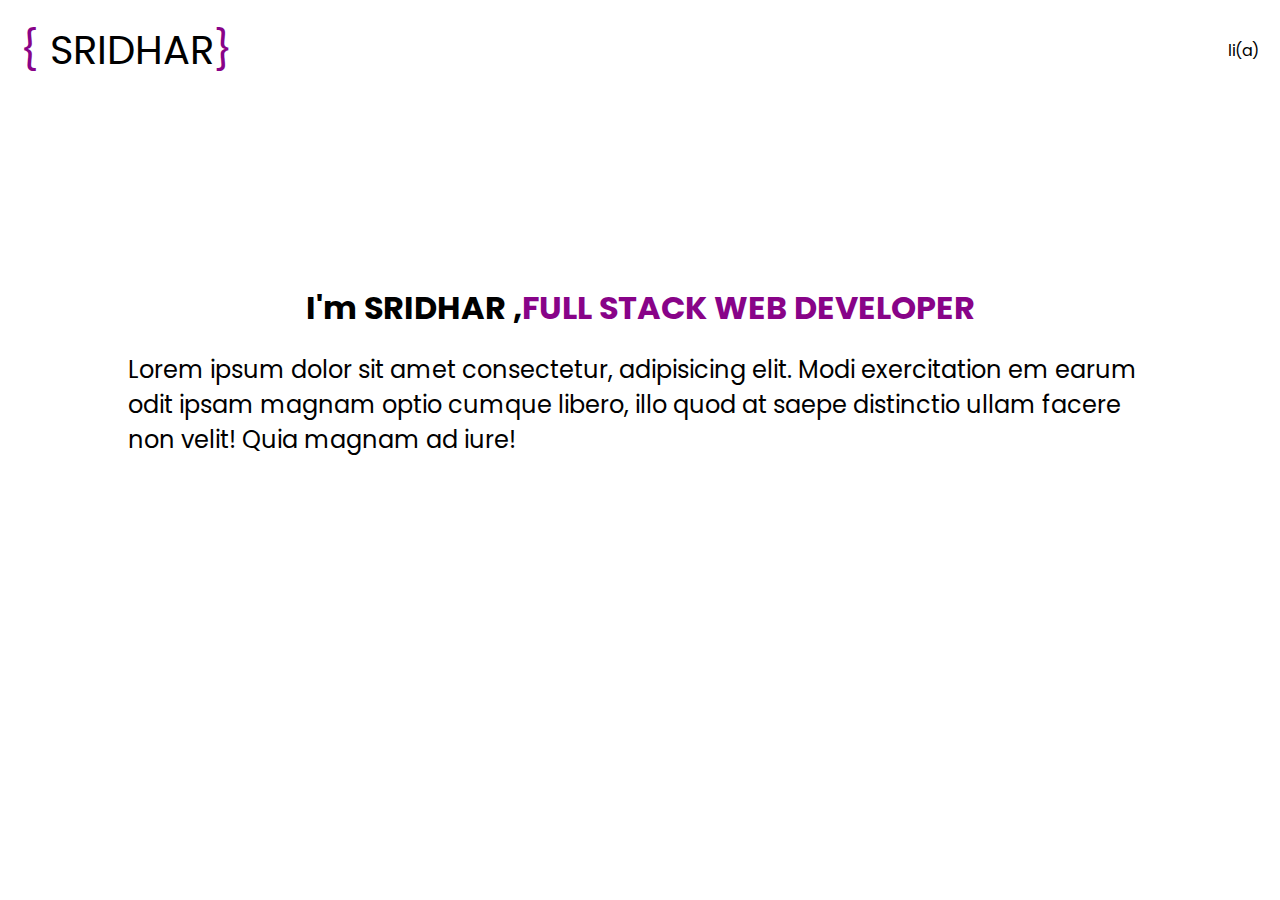
<file: CODE/html-css-poject/index.html>
<!DOCTYPE html>
<html lang="en">
<head>
    <meta charset="UTF-8">
    <meta name="viewport" content="width=device-width, initial-scale=1.0">
    <title>Protfolio</title>
    <link rel="stylesheet" href="style.css">
    <link rel="stylesheet" href="">
</head>
<body>

    <header>
        <div class="logo">
            <span class="brace">{</span> SRI<span class="orange">DHAR</span><span class="brace">}</span> 
        </div>
        <nav>
            <ul>
                li(a)
            </ul>
        </nav>
    </header>

    <main>
        <section id="banner">
            <h2>I'm SRIDHAR ,<span>FULL STACK WEB DEVELOPER</span></h2>
            <P>Lorem ipsum dolor sit amet consectetur, adipisicing elit. Modi exercitation
                em earum odit ipsam magnam optio cumque libero, illo quod at saepe distinctio ullam facere non velit! Quia magnam ad iure!</P>
        </section>
    </main>

    <footer></footer>
    
</body>
</html>
</file>
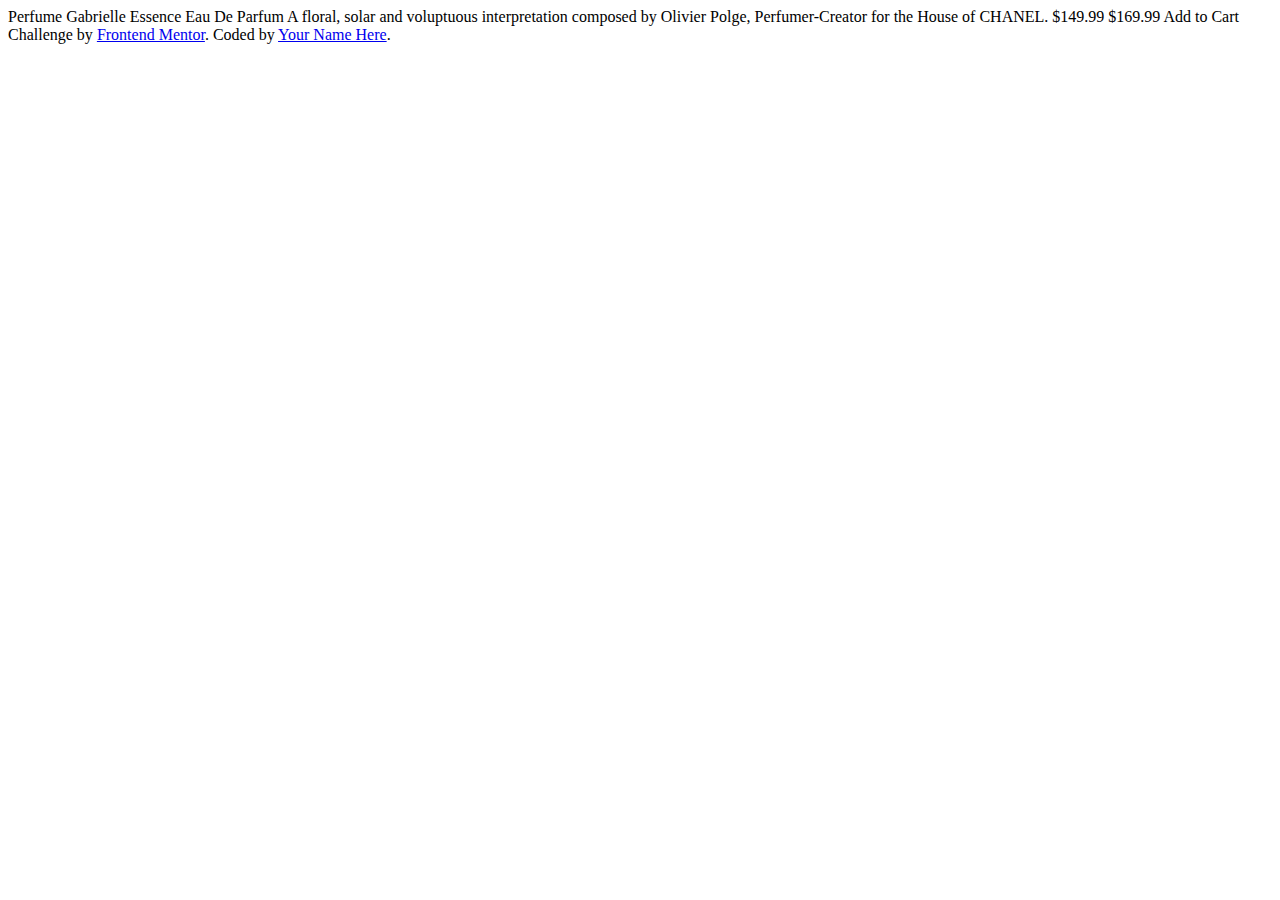
<file: CODE/html_task/index.html>
<!DOCTYPE html>
<html lang="en">
<head>
  <meta charset="UTF-8">
  <meta name="viewport" content="width=device-width, initial-scale=1.0"> <!-- displays site properly based on user's device -->
  
  <title>Frontend Mentor | Product preview card component</title>

  
</head>
<body>

  Perfume

  Gabrielle Essence Eau De Parfum

  A floral, solar and voluptuous interpretation composed by Olivier Polge, 
  Perfumer-Creator for the House of CHANEL.

  $149.99
  $169.99

  Add to Cart
  
  <div class="attribution">
    Challenge by <a href="https://www.frontendmentor.io?ref=challenge" target="_blank">Frontend Mentor</a>. 
    Coded by <a href="#">Your Name Here</a>.
  </div>
</body>
</html>
</file>
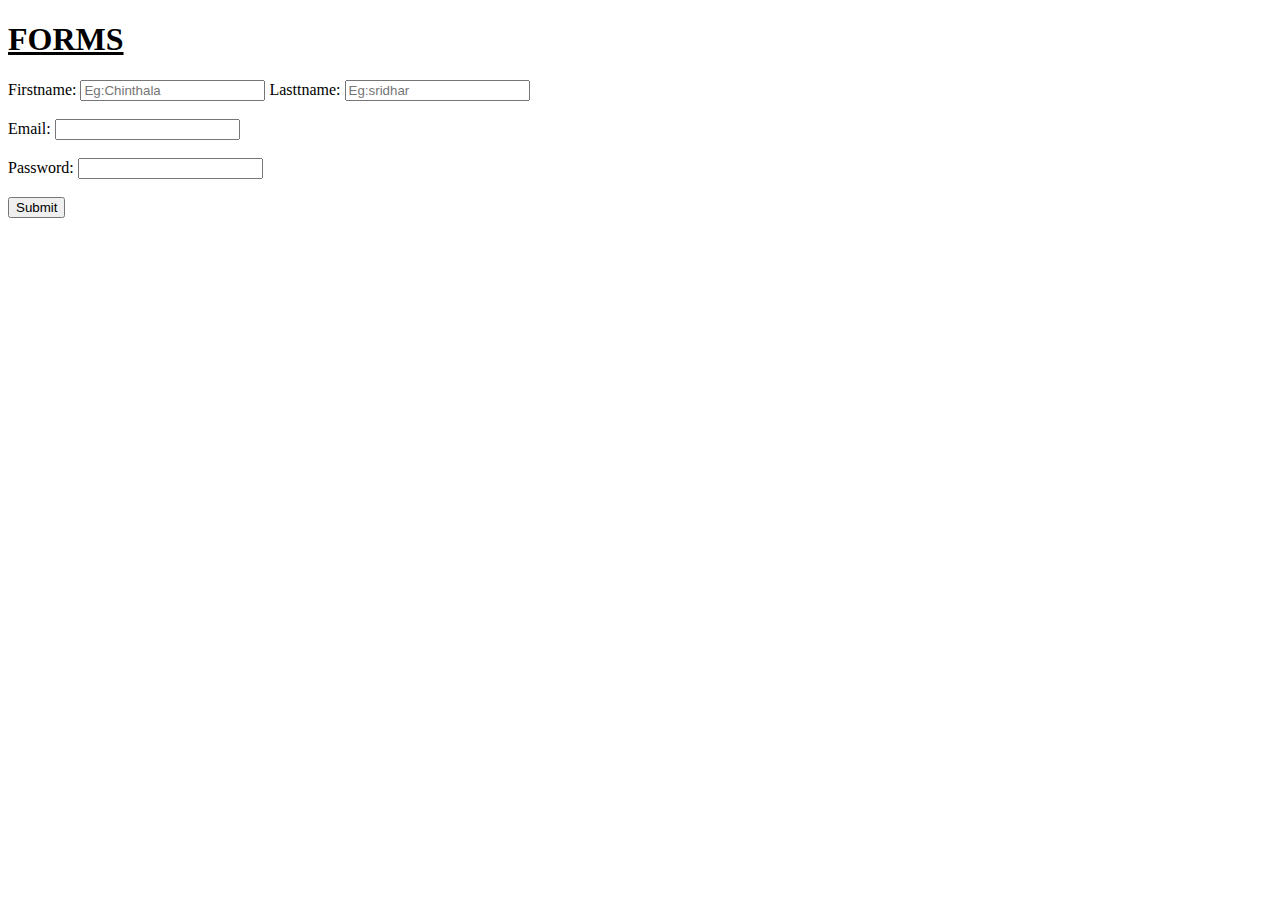
<file: CODE/basic_forms.html>
<!DOCTYPE html>
<html lang="en">
<head>
    <meta charset="UTF-8">
    <meta name="viewport" content="width=device-width, initial-scale=1.0">
    <title>FORMS</title>
</head>
<body>
    <h1><u>FORMS</u></h1>
    <form action="main.java">
        <div>
            <label for="inp">Firstname:</label>
        <input type="text" id="inp" placeholder="Eg:Chinthala">
        <label for="inp1">Lasttname:</label>
        <input type="text" id="inp1" placeholder="Eg:sridhar" na>
        </div>
        <div><br>
            <label for="em">Email:</label>
            <input type="email" id="em" name="a" value="">
        </div> <br>
        <div>
            <label for="pwd">Password:</label>
            <input type="password" id="pwd" name="p" >
        </div>
         <br><button>Submit</button>
    </form>
</body>
</html>
</file>
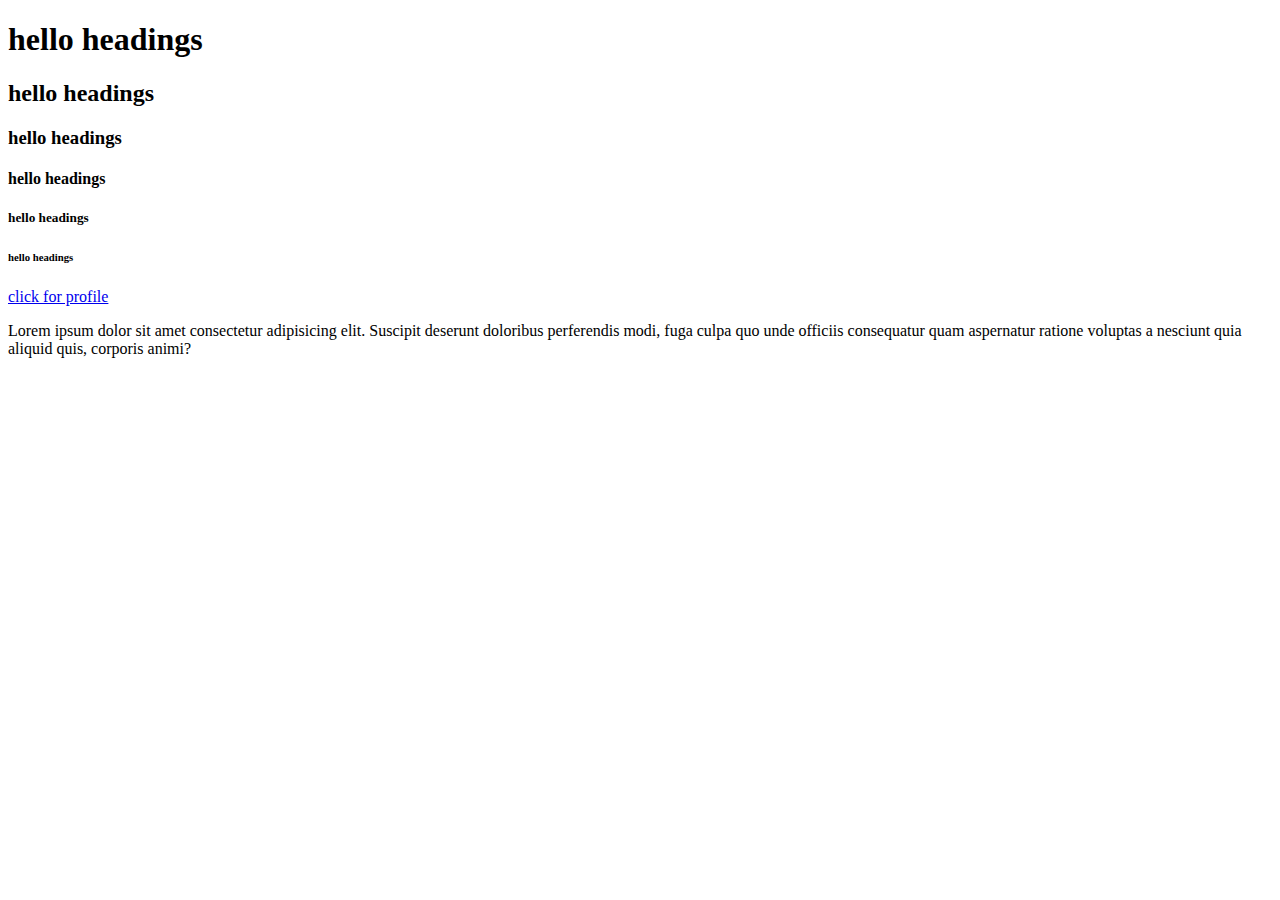
<file: CODE/headings.html>
<!DOCTYPE html>
<html lang="en">
<head>
    <meta charset="UTF-8">
    <meta name="viewport" content="width=device-width, initial-scale=1.0">
    <title>Headings</title>
</head>
<body>
    <!-- headings -->
     <h1>hello headings</h1>
     <h2>hello headings</h2>
     <h3>hello headings</h3>
     <h4>hello headings</h4>
     <h5>hello headings</h5>
     <h6>hello headings</h6>
     <a href="my profile.html">click for profile</a>
     <p> Lorem ipsum dolor sit amet consectetur adipisicing elit.
         Suscipit deserunt doloribus perferendis modi, fuga culpa 
         quo unde officiis consequatur quam aspernatur ratione 
        voluptas a nesciunt quia aliquid quis, corporis animi?</p>
        
</body>
</html>
</file>
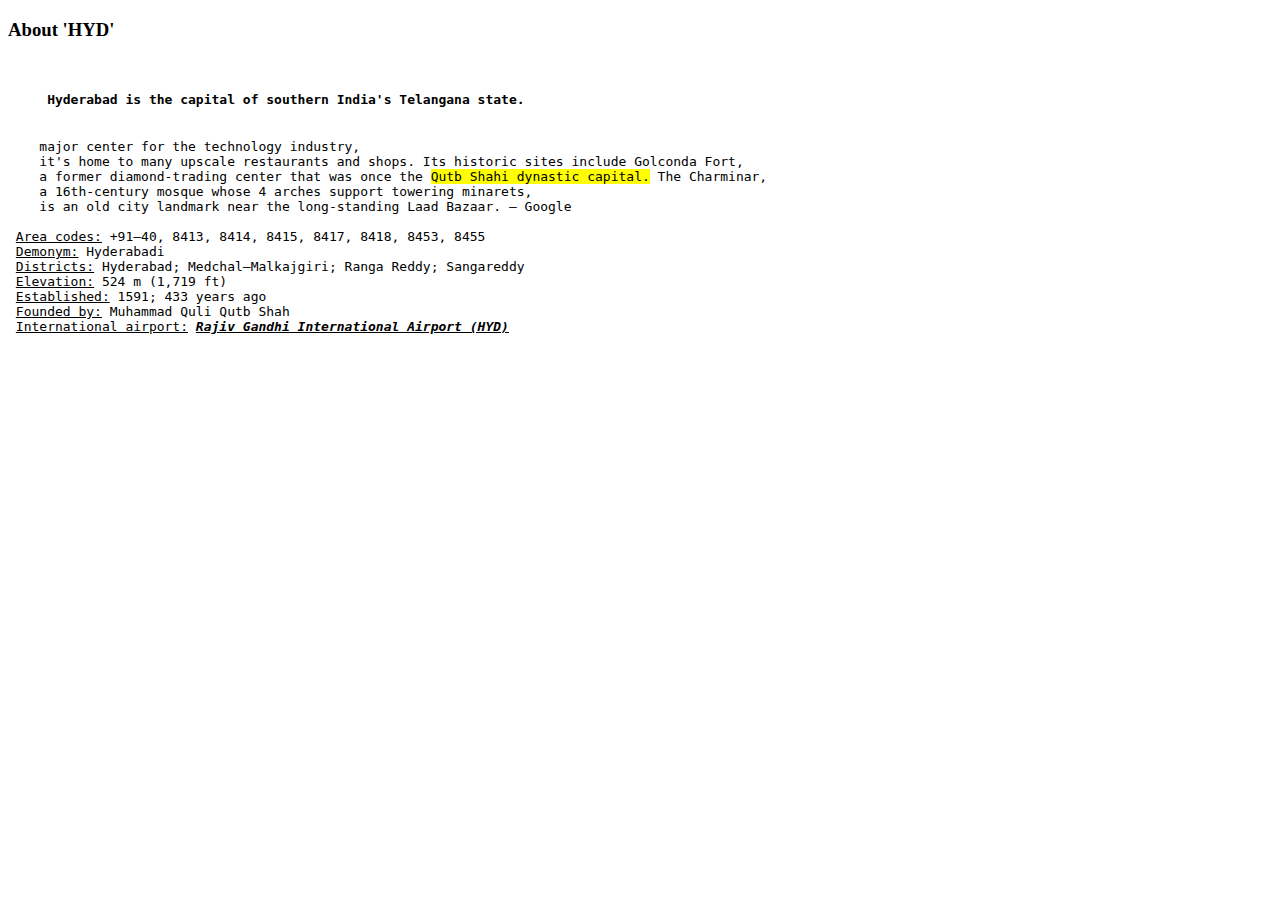
<file: CODE/hyderabad.html>
<!DOCTYPE html>
<html lang="en">
<head>
    <meta charset="UTF-8">
    <meta name="viewport" content="width=device-width, initial-scale=1.0">
    <title>HYDERABAD</title>
</head>
<body>
   <h3> About 'HYD'</h3>
   
   <pre>
   <h4>     Hyderabad is the capital of southern India's Telangana state.</h4>
    major center for the technology industry,
    it's home to many upscale restaurants and shops. Its historic sites include Golconda Fort,
    a former diamond-trading center that was once the <mark>Qutb Shahi dynastic capital.</mark> The Charminar,
    a 16th-century mosque whose 4 arches support towering minarets,
    is an old city landmark near the long-standing Laad Bazaar. ― Google
    
 <u>Area codes:</u> +91–40, 8413, 8414, 8415, 8417, 8418, 8453, 8455
 <u>Demonym:</u> Hyderabadi
 <u>Districts:</u> Hyderabad; Medchal–Malkajgiri; Ranga Reddy; Sangareddy
 <u>Elevation:</u> 524 m (1,719 ft)
 <u>Established:</u> 1591; 433 years ago
 <u>Founded by:</u> Muhammad Quli Qutb Shah
 <u>International airport:</u> <i><b><u>Rajiv Gandhi International Airport (HYD)</u></b></i></pre> 
</body>
</html>
</file>
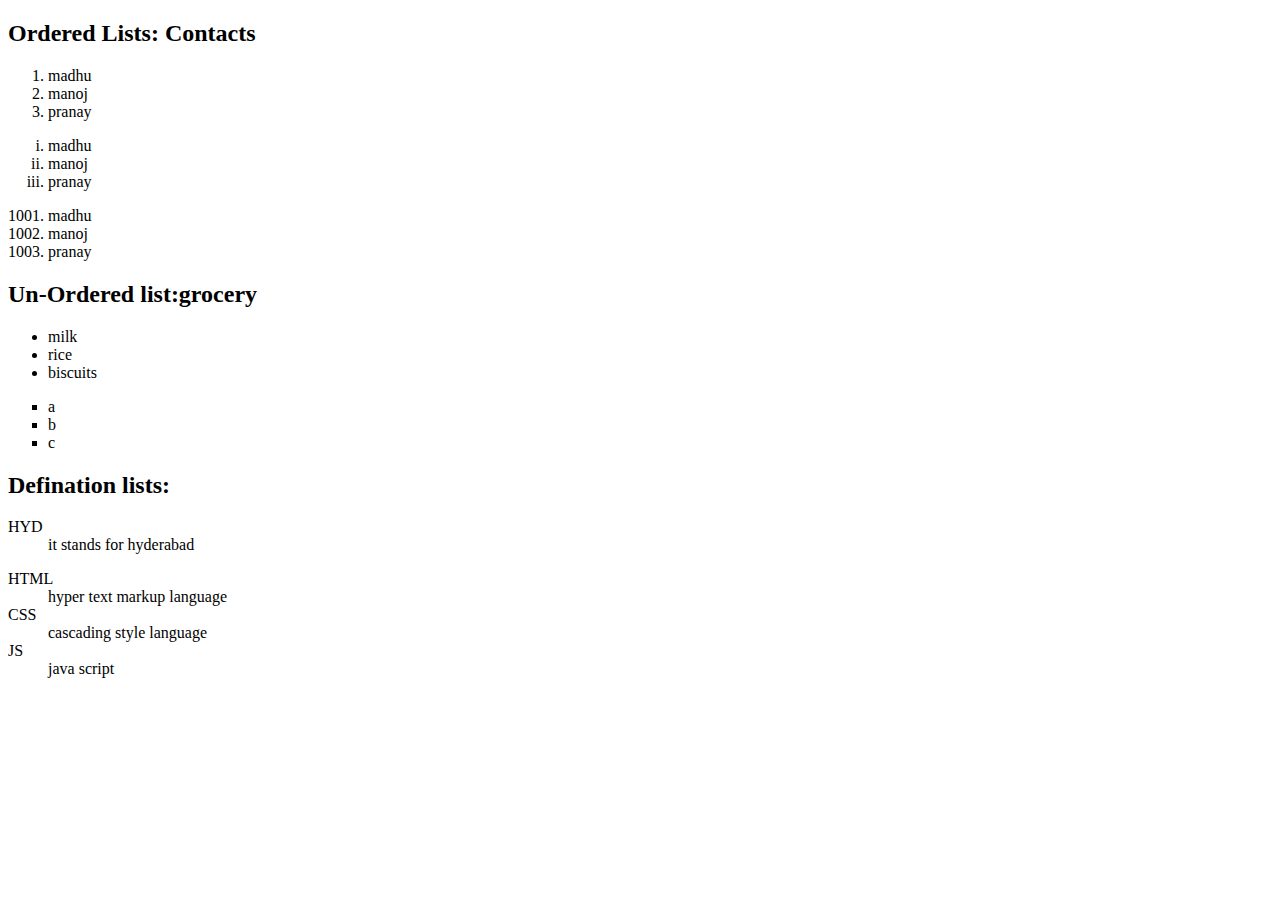
<file: CODE/list.html>
<!DOCTYPE html>
<html lang="en">
<head>
    <meta charset="UTF-8">
    <meta name="viewport" content="width=device-width, initial-scale=1.0">
    <title>LISTS</title>
</head>
<body>
    <!-- Ordered lists -->
     <h2>Ordered Lists: Contacts</h2>
     <ol>
          <li>madhu</li>
          <li>manoj</li>
          <li>pranay</li>
     </ol>
     <!-- we can use A,a,I,i,1 -->
     <ol type="i">
        <li>madhu</li>
        <li>manoj</li>
        <li>pranay</li>
     </ol>
     <ol type="1" start="1001">
        <li>madhu</li>
        <li>manoj</li>
        <li>pranay</li>
    </ol>
        <h2>Un-Ordered list:grocery</h2>
     <ul>
        <li>milk</li>
        <li>rice</li>
        <li>biscuits</li>
     </ul>
     <ul type="square">
        <li>a</li>
        <li>b</li>
        <li>c</li>
     </ul>
     
     <h2>Defination lists:</h2>
     <dl>
        <dt>HYD</dt>
        <dd>it stands for hyderabad
        </dd>
     </dl>
     <dl>
        <dt>HTML</dt>
        <dd>hyper text markup language</dd>
        <dt>CSS</dt>
        <dd>cascading style language</dd>
        <dt>JS</dt>
        <dd>java script</dd>
     </dl>
   
</body>
</html>
</file>
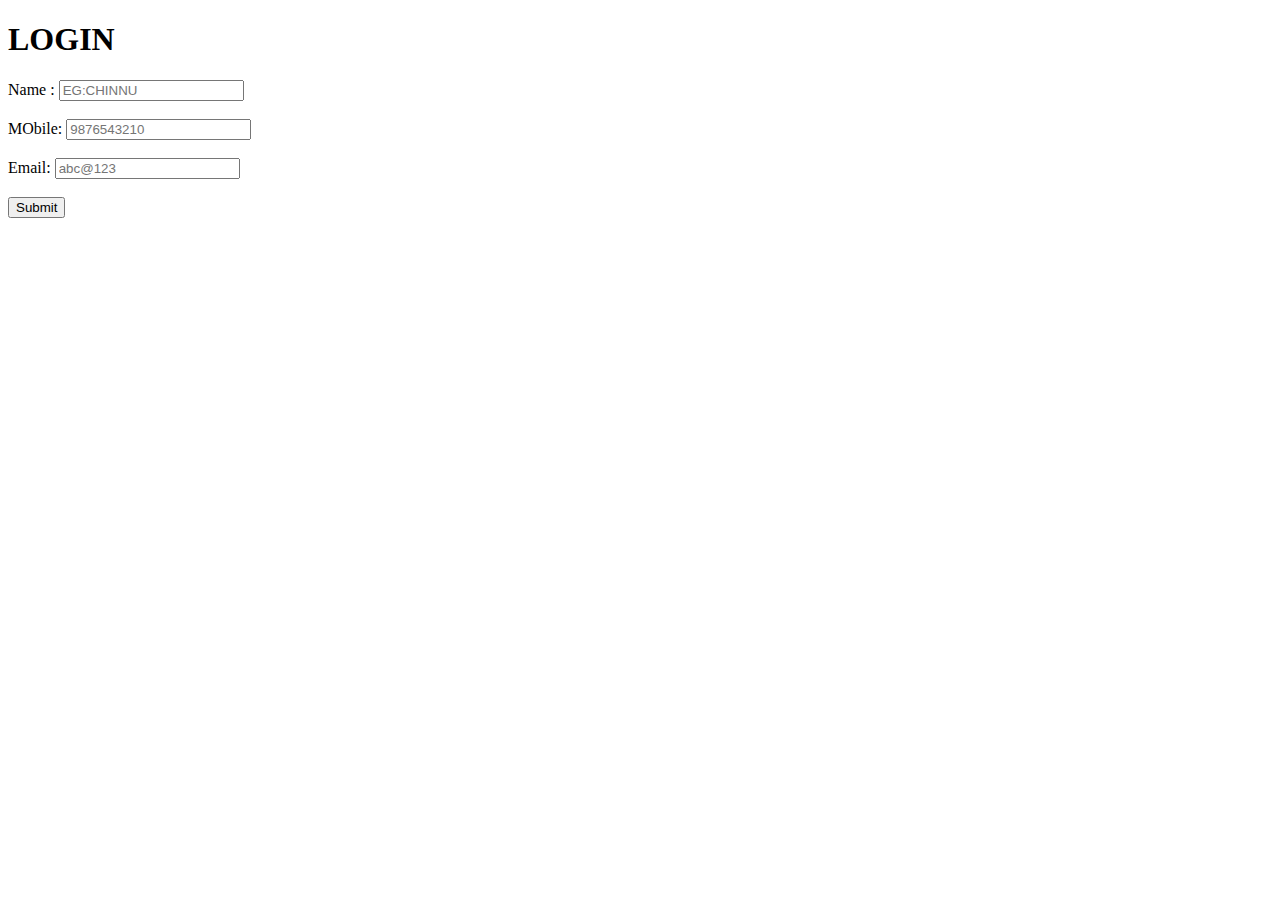
<file: CODE/login_page.html>
<!DOCTYPE html>
<html lang="en">
<head>
    <meta charset="UTF-8">
    <meta name="viewport" content="width=device-width, initial-scale=1.0">
    <title>my login</title>
</head>
<body>
    <h1>LOGIN</h1>
    <form action="main.jaava">
       <div>
        <label for="a">Name : </label>
        <input type="text" id="a" placeholder="EG:CHINNU">
       </div>
       <div><br>
        <label for="b">MObile:</label>
        <input type="number" id="b" placeholder="9876543210">
       </div>
        <br><div>
            <label for="q">Email:</label>
            <input type="email" name="c" id="q" placeholder="abc@123  ">
        </div>
       <div><br>
        <button>Submit</button>

       </div>
    </form>

</body>
</html>
</file>
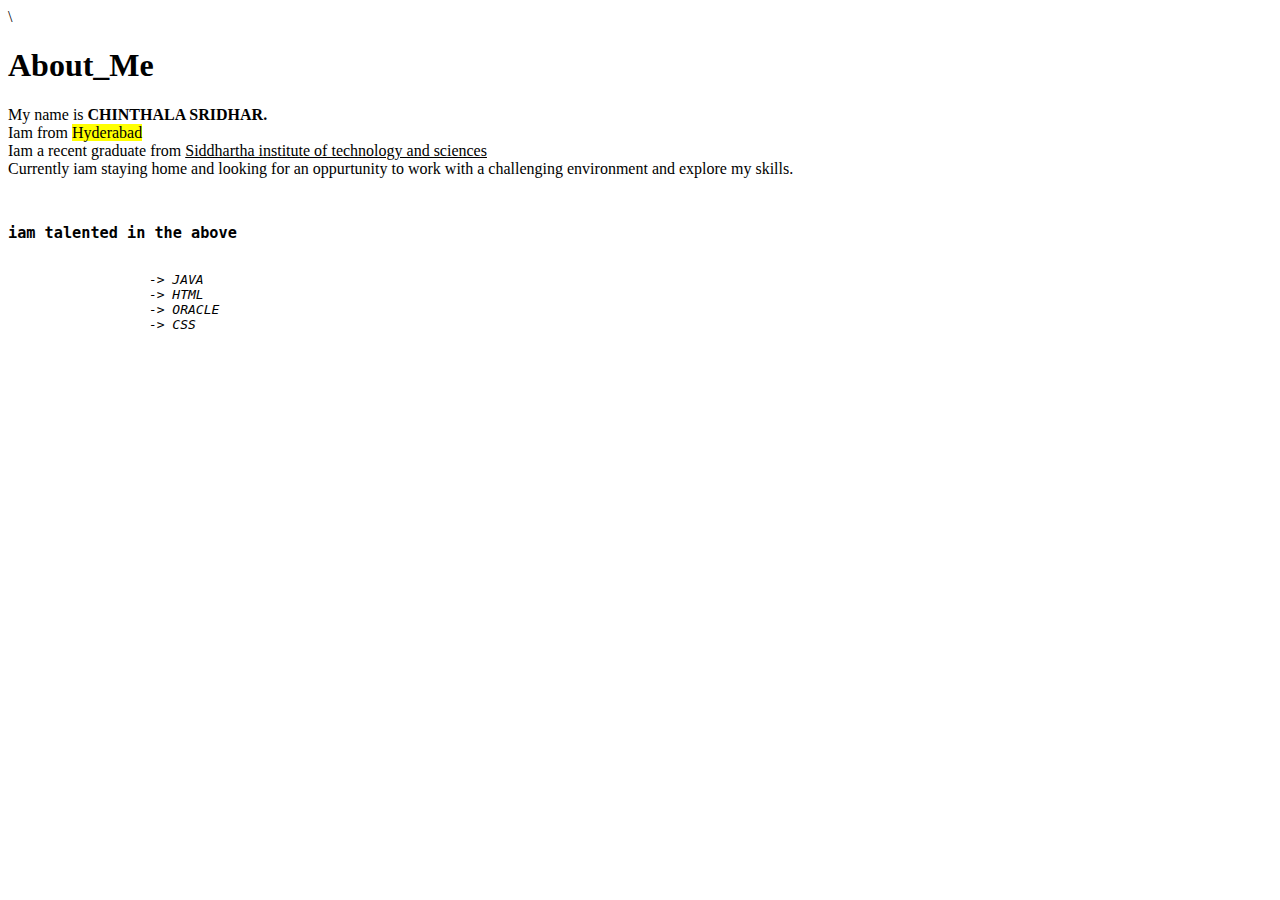
<file: CODE/sample.html>
<!DOCTYPE html>   <!-- this line represents following document is HTML code-->
<html lang="en">  <!-- HTML  open tag with one attribute lang with value -->
<head>  <!-- Head is an open tag -->
        <!-- Head is used for meta data -->
  <meta charset="UTF-8">  <!-- character set used in this web page-->
  <meta name="viewport" content="width=device-width, initial-scale=1.0">
                          <!-- this line represents making width of web page according 
                           device width  -->
  <title>BASIC</title>    <!--  title will be shown on top -->
</head>
<body>
            <!-- actual content of webpage will be here -->\
            <h1>About_Me</h1>
            <p>
                My name is <b>CHINTHALA SRIDHAR.</b>
                <br>Iam from <mark>Hyderabad</mark>
                <br>
                Iam a recent graduate from <u>Siddhartha institute of technology and sciences</u>
                <br>
                Currently iam staying home and looking for an oppurtunity to work with a challenging environment and explore my skills.
                <pre>
                   <h3>iam talented in the above</h3>
                  <i>-> JAVA</i>
                  <i>-> HTML</i>
                  <i>-> ORACLE</i>
                  <i>-> CSS</i>
               </pre>
            </p>
</body>
</html>
</file>
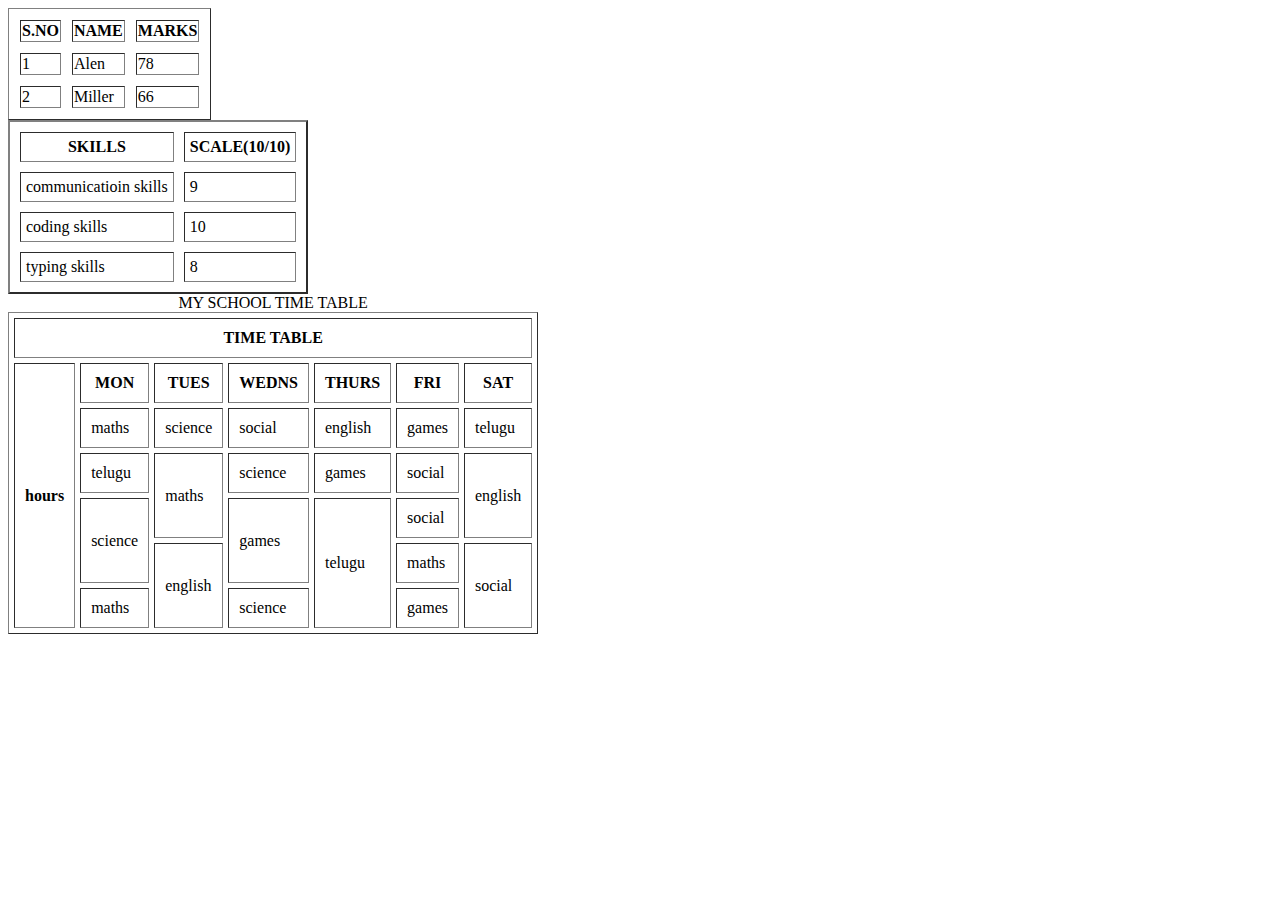
<file: CODE/tables.html>
<!DOCTYPE html>
<html lang="en">
<head>
    <meta charset="UTF-8">
    <meta name="viewport" content="width=device-width, initial-scale=1.0">
    <title>Tables</title>
</head>
<body>
     <table border="1" cellspacing="11">
        <tr>
           <th>S.NO</th>
           <TH>NAME</TH>
           <th>MARKS</th>
        </tr>
        <tr>
        <td>1</td>
        <td>Alen</td>
        <td>78</td>
        </tr>
        <tr>
        <td>2</td>
        <td>Miller</td>
        <td>66</td>
        </tr>
     </table>


     <table border="2" cellspacing="10" cellpadding="5">
        <tr>
            <th>SKILLS</th>
            <th>SCALE(10/10)</th>
        </tr>
        <tr>
             <td>communicatioin skills</td>
             <td>9</td>
        </tr>
        <tr>
           <td>coding skills</td>
           <td>10</td>
        </tr>
        <tr>
            <td>typing skills</td>
            <td>8</td>
        </tr>
     </table>

     <table border="1" cellspacing="5" cellpadding="10">
        <caption>MY SCHOOL TIME TABLE</caption>
        <tr>
            <th colspan="7"> TIME TABLE</th>
            
        </tr>
        <tr>
            <th rowspan="6">hours</th>
            <th>MON</th>
            <th>TUES</th>
            <th>WEDNS</th>
            <th>THURS</th>
            <th>FRI</th>
            <th>SAT</th>
        </tr>
        <tr>
            <td>maths</td>
            <td>science</td>
            <td>social</td>
            <td>english</td>
            <td>games</td>
            <td>telugu</td>
        </tr>
        <tr>
            
            <td>telugu</td>
            <td rowspan="2">maths</td>
            <td>science</td>
            
            <td>games</td>
            <td>social</td>
            <td rowspan="2">english</td>
        </tr>
        <tr>
            
            <td rowspan="2">science</td>
            
            <td rowspan="2">games</td>
            <td rowspan="3">telugu</td>
            <td>social</td>
        </tr>
        <tr>
            
            <td rowspan="2">english</td>
            <td>maths</td>
            <td rowspan="2">social</td>
        </tr>
        <tr>            
            <td>maths</td>     
            <td>science</td>
            <td>games</td>
            
        </tr>
            
            
         
     </table>
        
</body>
</html>
</file>
<file: CODE/html-css-poject/style.css>
@import url('https://fonts.googleapis.com/css2?family=Montserrat:ital,wght@0,100..900;1,100..900&family=Poppins:ital,wght@0,100;0,200;0,300;0,400;0,500;0,600;0,700;0,800;0,900;1,100;1,200;1,300;1,400;1,500;1,600;1,700;1,800;1,900&display=swap');
*{
    margin: 0;
    padding: 0;
    box-sizing: border-box;
}
:root{
    --primary-colour:orange;
    --secondary-colour:rgb(136,3,136);
}
body{
    font-family: "poppins", sans-serif;
    font-size: 1rem;
}
header{
    padding: 20px;
    display:flex;
    justify-content: space-between;
    align-items: center;
}
header nav ul{
    display:flex;
    align-items: center;
    gap: 10px;
    list-style: none;
}
nav button{

}
li a{
    text-decoration: none;
    font-size: 1.5rem;

}
.logo{
    font-size: 2.5rem;
}
.logo span {
   colour:var(--primary-colour);
}
.brace{
    color: var(--secondary-colour);
}
.logo.logo.orange{
    colour:var(--primary-colour);
}
#banner{
    display: flex;
    flex-direction: column;
    justify-content: center;
    align-items: center;
    gap: 20px;
    height: 60vh;
    margin: auto;
    max-width: 80vw;
}
#banner h2{
    font-size: 2rem;
}
h2>span{
    color: var(--secondary-colour);
}
#banner>p{
    font-size: 1.5rem;
}
.buttons{
    display: flex;
    gap: 20px;
}
.buttons>button{
    padding: 20px;
    border-radius: 30px;
}
.buttons>button:nth-child(1){
    color: white;
    background-color: var(--primary-colour);
}
.buttons>button:nth-child(2){
    border: 1px solid var(--primary-colour);
    color:#333;
    background-color:white;
}
</file>
